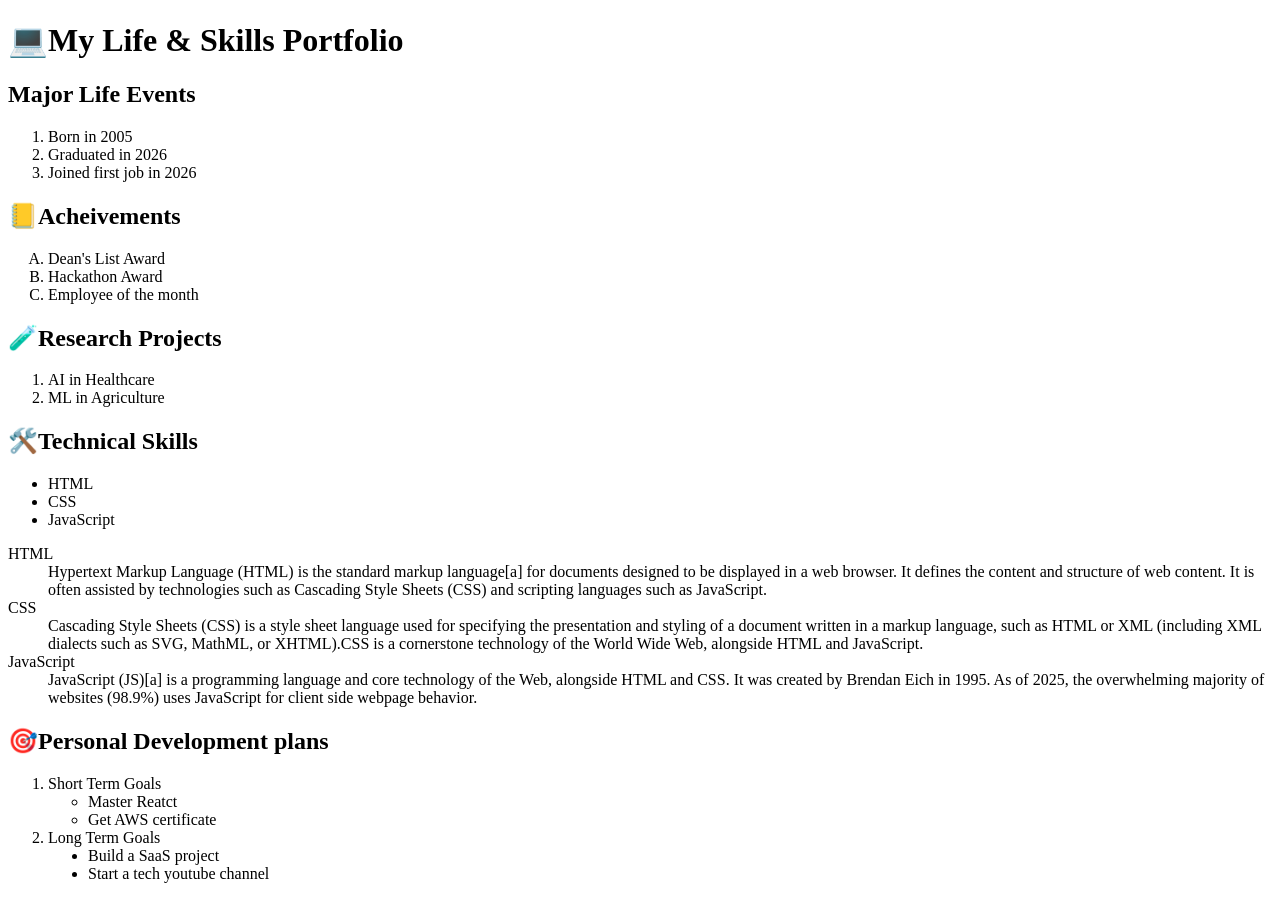
<file: project 2.html>
<!doctype html>
<html lang="en">
  <head>
    <meta charset="UTF-8" />
    <meta name="viewport" content="width=device-width, initial-scale=1.0" />
    <title>Document</title>
  </head>
  <body>
    <h1>💻My Life & Skills Portfolio</h1>
    <h2>Major Life Events</h2>
    <ol>
      <li>Born in 2005</li>
      <li>Graduated in 2026</li>
      <li>Joined first job in 2026</li>
    </ol>
    <h2>📒Acheivements</h2>
    <ol type="A">
      <li>Dean's List Award</li>
      <li>Hackathon Award</li>
      <li>Employee of the month</li>
    </ol>
    <h2>🧪Research Projects</h2>
    <ol>
      <li>AI in Healthcare</li>
      <li>ML in Agriculture</li>
    </ol>
    <h2>🛠️Technical Skills</h2>
    <ul type="disc">
      <li>HTML</li>
      <li>CSS</li>
      <li>JavaScript</li>
    </ul>
    <dl>
      <dt>HTML</dt>
      <dd>
        Hypertext Markup Language (HTML) is the standard markup language[a] for
        documents designed to be displayed in a web browser. It defines the
        content and structure of web content. It is often assisted by
        technologies such as Cascading Style Sheets (CSS) and scripting
        languages such as JavaScript.
      </dd>
      <dt>CSS</dt>
      <dd>
        Cascading Style Sheets (CSS) is a style sheet language used for
        specifying the presentation and styling of a document written in a
        markup language, such as HTML or XML (including XML dialects such as
        SVG, MathML, or XHTML).CSS is a cornerstone technology of the World Wide
        Web, alongside HTML and JavaScript.
      </dd>
      <dt>JavaScript</dt>
      <dd>
        JavaScript (JS)[a] is a programming language and core technology of the
        Web, alongside HTML and CSS. It was created by Brendan Eich in 1995. As
        of 2025, the overwhelming majority of websites (98.9%) uses JavaScript
        for client side webpage behavior.
      </dd>
    </dl>
    <h2>🎯Personal Development plans</h2>
    <ol>
      <li>
        Short Term Goals
        <ul>
          <li>Master Reatct</li>
          <li>Get AWS certificate</li>
        </ul>
      </li>
      <li>
        Long Term Goals
        <ul type="disc">
          <li>Build a SaaS project</li>
          <li>Start a tech youtube channel</li>
        </ul>
      </li>
    </ol>
  </body>
</html>
</file>
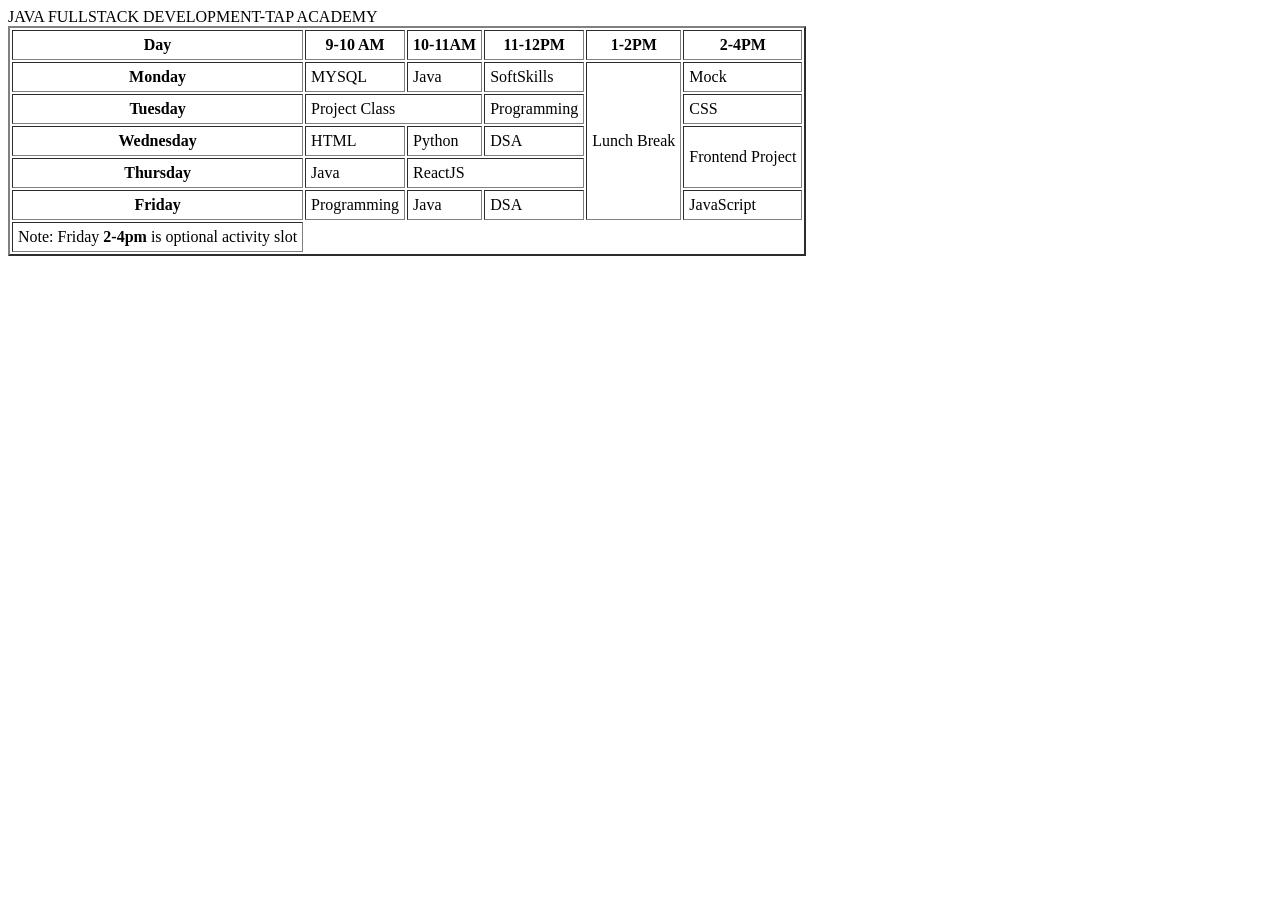
<file: project 3.html>
<!doctype html>
<html lang="en">
  <head>
    <meta charset="UTF-8" />
    <meta name="viewport" content="width=device-width, initial-scale=1.0" />
    <title>Document</title>
  </head>
  <body>
    <table border="2" cellpadding="5">
      <thead>
        JAVA FULLSTACK DEVELOPMENT-TAP ACADEMY
      </thead>
      <tbody>
        <tr>
          <th>Day</th>
          <th>9-10 AM</th>
          <th>10-11AM</th>
          <th>11-12PM</th>
          <th>1-2PM</th>
          <th>2-4PM</th>
        </tr>
        <tr>
          <th>Monday</th>
          <td>MYSQL</td>
          <td>Java</td>
          <td>SoftSkills</td>
          <td rowspan="5">Lunch Break</td>
          <td>Mock</td>
        </tr>
        <tr>
          <th>Tuesday</th>
          <td colspan="2">Project Class</td>
          <td>Programming</td>
          <td>CSS</td>
        </tr>
        <tr>
          <th>Wednesday</th>
          <td>HTML</td>
          <td>Python</td>
          <td>DSA</td>
          <td rowspan="2">Frontend Project</td>
        </tr>
        <tr>
          <th>Thursday</th>
          <td>Java</td>
          <td colspan="2">ReactJS</td>
        </tr>
        <tr>
          <th>Friday</th>
          <td>Programming</td>
          <td>Java</td>
          <td>DSA</td>
          <td>JavaScript</td>
        </tr>
      </tbody>
      <tfoot>
        <center>
          <td>Note: Friday <strong>2-4pm</strong> is optional activity slot</td>
        </center>
      </tfoot>
    </table>
  </body>
</html>
</file>
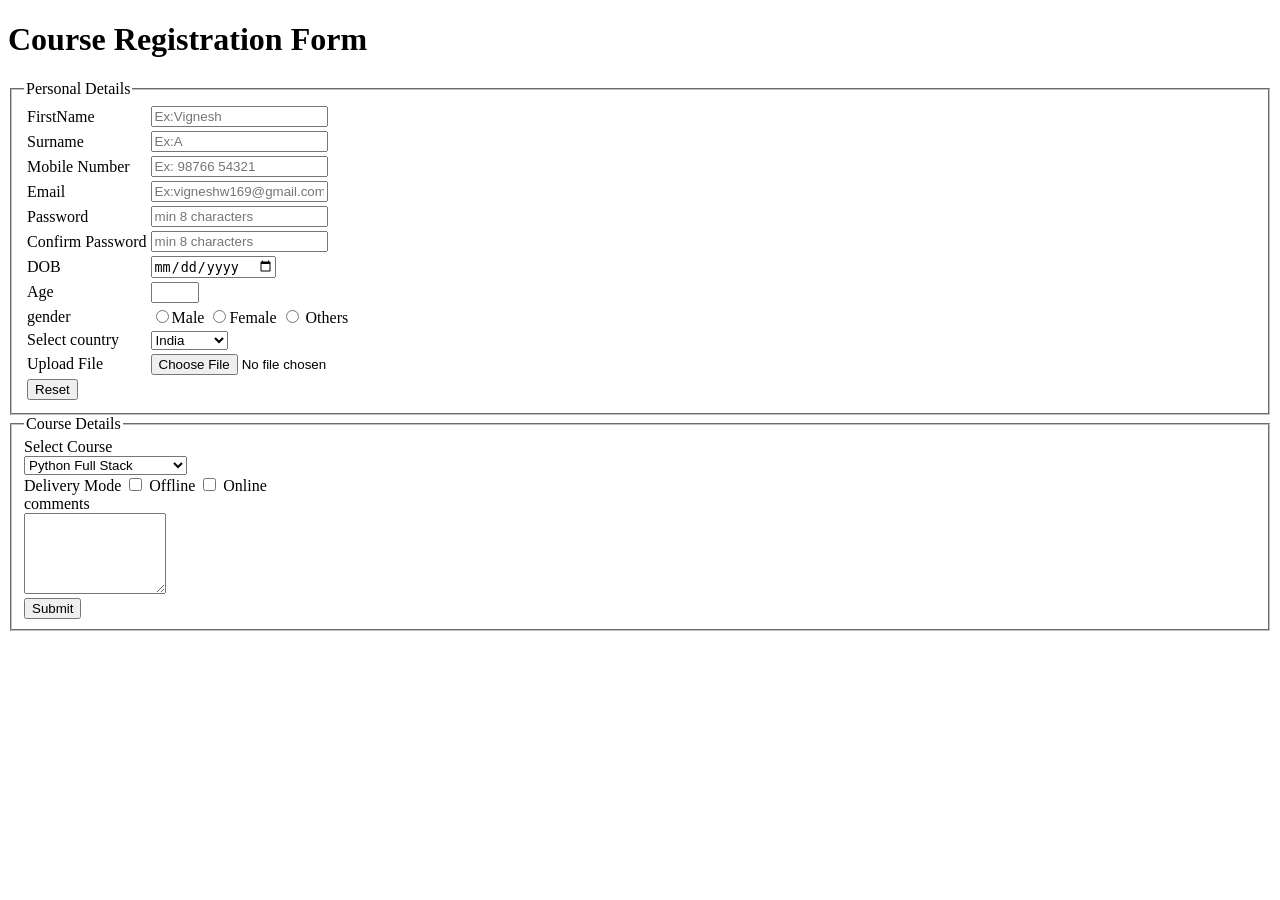
<file: project 5.html>
<!doctype html>
<html lang="en">
  <head>
    <meta charset="UTF-8" />
    <meta name="viewport" content="width=device-width, initial-scale=1.0" />
    <title>CourseRegForm</title>
  </head>
  <body>
    <h1>Course Registration Form</h1>
    <form action="">
      <fieldset>
        <legend>Personal Details</legend>
        <table>
          <tr>
            <td>
              <label for="FirstName">FirstName</label>
            </td>
            <td>
              <input
                type="text"
                placeholder="Ex:Vignesh"
                name="FirstName"
                id="FirstName"
              />
            </td>
          </tr>
          <tr>
            <td>
              <label for="Surname">Surname</label>
            </td>
            <td>
              <input
                type="text"
                placeholder="Ex:A"
                name="Surname"
                id="Surname"
              />
            </td>
          </tr>
          <tr>
            <td><label for="Mobile Number">Mobile Number</label></td>
            <td>
              <input
                type="tel"
                placeholder="Ex: 98766 54321"
                name="Mobile Number"
                id="Mobile Number"
              />
            </td>
          </tr>
          <tr>
            <td>
              <label for="Email">Email</label>
            </td>
            <td>
              <input
                type="email"
                name="Email"
                id="Email"
                placeholder="Ex:vigneshw169@gmail.com"
              />
            </td>
          </tr>
          <tr>
            <td><label for="Password">Password</label></td>
            <td>
              <input
                type="password"
                name="Password"
                id="Password"
                placeholder="min 8 characters"
              />
            </td>
          </tr>
          <tr>
            <td><label for="ConfirmPassword">Confirm Password</label></td>
            <td>
              <input
                type="password"
                name="ConfirmPassword"
                placeholder="min 8 characters"
                id="ConfirmPassword"
              />
            </td>
          </tr>
          <tr>
            <td><label for="DOB">DOB</label></td>
            <td><input type="date" name="DOB" id="DOB" /></td>
          </tr>
          <tr>
            <td><label for="Age">Age</label></td>
            <td>
              <input type="number" min="18" max="65" name="Age" id="Age" />
            </td>
          </tr>
          <tr>
            <td><label for="Gender"> gender </label></td>
            <td>
              <input type="radio" name="Gender" value="male" /><label for=""
                >Male
              </label>
              <input type="radio" name="Gender" value="female" /><label for=""
                >Female</label
              >
              <input type="radio" name="Gender" value="others" />
              <label for="">Others</label>
            </td>
          </tr>
          <tr>
            <td><label for="country">Select country</label></td>
            <td>
              <select name="country" id="country">
                <option name="country" value="India">India</option>
                <option name="country" value="USA">USA</option>
                <option name="country" value="Germany">Germany</option>
              </select>
            </td>
          </tr>
          <tr>
            <td><label for="Upload file">Upload File</label></td>
            <td>
              <input name="Upload file" id="Upload file" type="file" />
            </td>
          </tr>
          <tr>
            <td>
              <input type="reset" />
            </td>
          </tr>
        </table>
      </fieldset>
    </form>
    <fieldset>
      <legend>Course Details</legend>
      <form action="">
        <label for="select course">Select Course</label> <br />
        <select name="" id="">
          <option value="">Python Full Stack</option>
          <option value="">MERN Stack</option>
          <option value="">Java Full Stack</option>
          <option value="">Python for DataScience</option>
        </select>
        <br />
        <label for="Delivery mode">Delivery Mode</label>
        <input type="checkbox" name="Delivery mode" value="Offline" />
        <label for="">Offline</label>
        <input type="checkbox" name="Delivery mode" value="offline'" />
        <label for="">Online</label> <br />
        <label for="comments">comments</label> <br />
        <textarea name="comments" id="comments" rows="5" cols="15"></textarea>
        <br />
        <input type="submit" />
      </form>
    </fieldset>
  </body>
</html>
</file>
